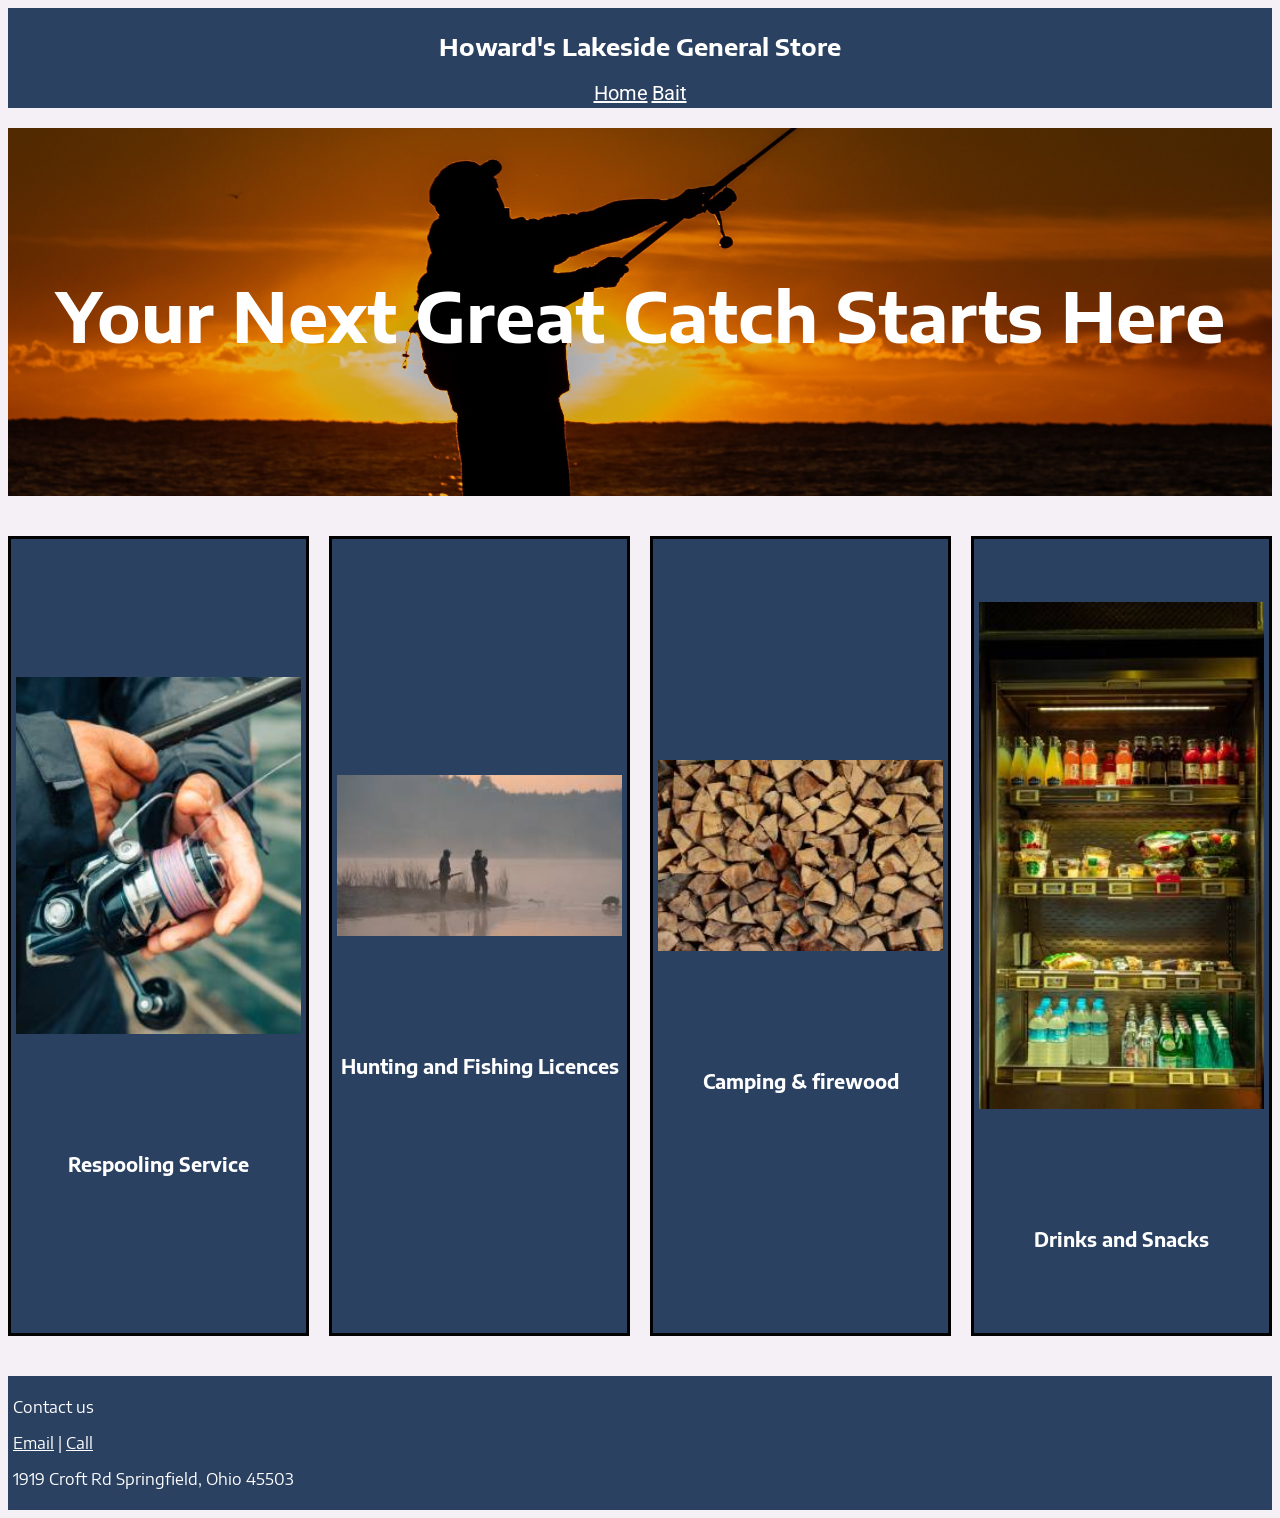
<file: index.html>
<!DOCTYPE html>
<html lang="en">

<head>
    <!--Racheal Herrera-->
    <meta charset="UTF-8">
    <meta name="viewport" content="width=device-width, initial-scale=1.0">
    <link rel="stylesheet" href="styles.css">
    <title>Document</title>
</head>

<body>
    <header>
        <nav>
            <h1>Howard's Lakeside General Store</h1>
            <a href="index.html">Home</a>
            <a href="shopbait.html">Bait</a>
        </nav>
    </header>
    <main>
        <section id="hero">
            <h2>Your Next Great Catch Starts Here</h2>
        </section>
        <section id="cards">
            <div class="container">
                <img src="images/respooling.jpg" alt="fishing pole">
                <h3>Respooling Service</h3>
            </div>
            <div class="container">
                <img src="images/licence.jpg" alt="two people hunting">
                <h3>Hunting and Fishing Licences</h3>
            </div>
            <div class="container">
                <img src="images/firewood.jpg" alt="firewood">
                <h3>Camping & firewood</h3>
            </div>
            <div class="container">
                <img src="images/snacks.jpg" alt="snacks and drinks">
                <h3>Drinks and Snacks</h3>
            </div>
        </section>
    </main>
    <footer>
        <p>Contact us</p>
        <a href=mailto:HowardLakeside@gmail.com>Email</a> |
        <a href="tel:9375051037">Call</a>
        <p>1919 Croft Rd Springfield, Ohio 45503</p>
    </footer>
</body>

</html>
</file>
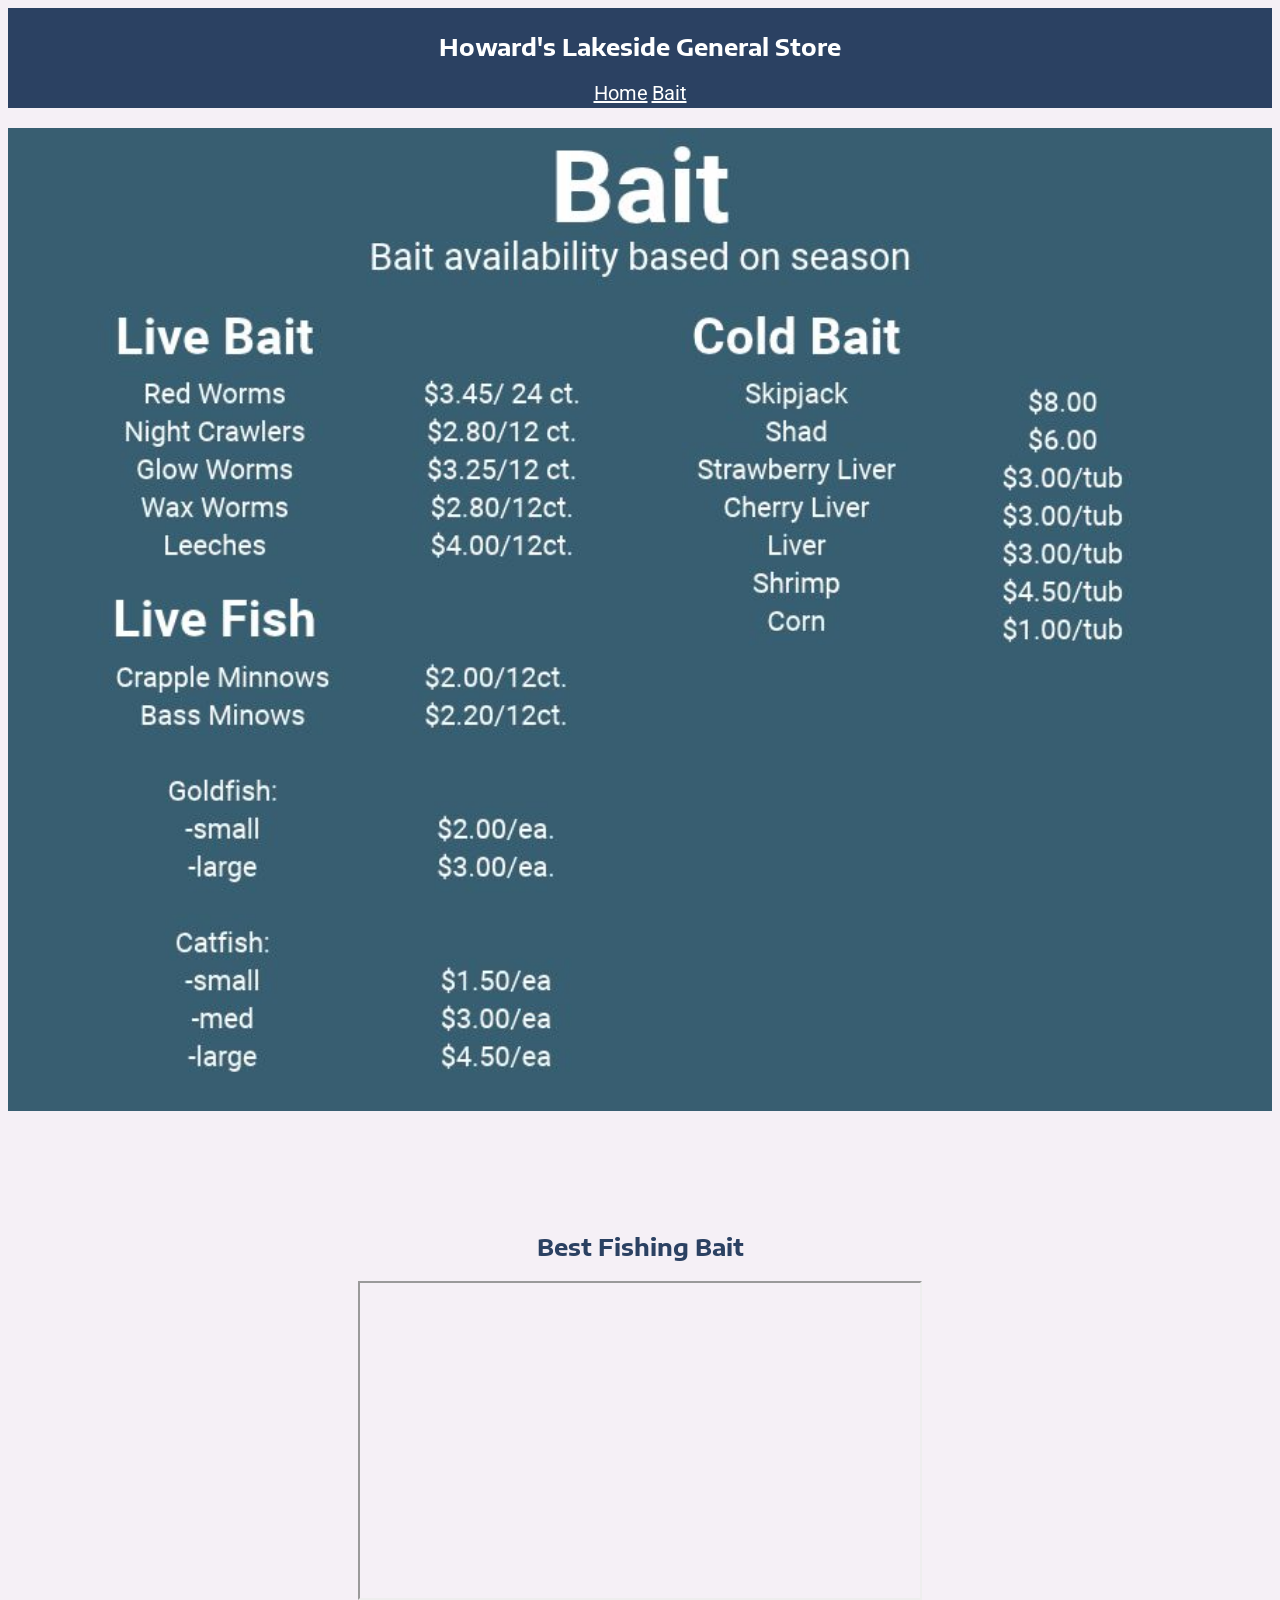
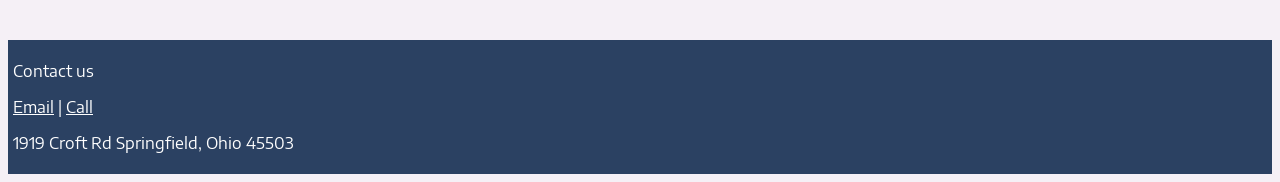
<file: shopbait.html>
<!DOCTYPE html>
<html lang="en">

<head>
    <!--Racheal Herrera-->
    <meta charset="UTF-8">
    <meta name="viewport" content="width=device-width, initial-scale=1.0">
    <link rel="stylesheet" href="styles.css">
    <title>Document</title>
</head>

<body>
    <header>
        <nav>
            <h1>Howard's Lakeside General Store</h1>
            <a href="index.html">Home</a>
            <a href="shopbait.html">Bait</a>
        </nav>
    </header>
    <main>
        <section>
            <img src="images/bait.jpg" alt="list of prices and bait">
        </section>
        <h2 id="caption">Best Fishing Bait</h2>
        <section id="video">

            <iframe width="560" height="315" src="https://www.youtube.com/embed/qOzPRA5UGq4?si=dTzsAbJ12VnKPbIh"
                title="YouTube video player" 
                allow="accelerometer; autoplay; clipboard-write; encrypted-media; gyroscope; picture-in-picture; web-share"
                referrerpolicy="strict-origin-when-cross-origin" allowfullscreen></iframe>
        </section>
    </main>
    <footer>
        <p>Contact us</p>
        <a href=mailto:HowardLakeside@gmail.com>Email</a> |
        <a href="tel:9375051037">Call</a>
        <p>1919 Croft Rd Springfield, Ohio 45503</p>
    </footer>
</body>

</html>
</file>
<file: styles.css>
/*Racheal Herrera*/

@import url('https://fonts.googleapis.com/css2?family=Encode+Sans+Semi+Expanded:wght@100;200;300;400;500;600;700;800;900&family=Roboto:ital,wght@0,100..900;1,100..900&display=swap');

body {
    background-color: #F5F0F6;
      font-family: "Encode Sans Semi Expanded", sans-serif;
  font-weight: 400;
  font-style: normal;
}

nav {
    padding: 3px;
    margin-bottom:20px;
    background-color: #2B4162;
    text-align:center;
    color:white;
    
  
}

nav a {
    color:white;
     font-family: "Roboto", sans-serif;
 
}




.container {
    display: flex;
    padding:5px;
    width:min-content;
    background-color:#2B4162;
    margin:auto;
    border:3px black solid;
    place-content:center;
    flex-wrap:wrap;
    align-content:center;
    margin-top:40px;
    color:white;
    
}
    


    

#hero {
    background-image: url(images/fisherman.jpg);
    background-size: cover;
    background-position:center;
    height:40vh;
    color:white;
    text-align:center;
    display:flex;
    align-items:center;
    justify-content:center;
    font-size: 45px;
    padding-top:8px;


}

#video {
    width:100%;
    display:flex;
    flex-wrap:wrap;
    justify-content: center;
}

img {
    padding-bottom:100px;
    display:flex;
    justify-content: center;
    align-content:center;
    margin: auto;
    width:100%;

}

footer {
    padding: 5px;
    background-color:#2B4162;
    margin-top: 40px;
    color:white;
}

footer a {
    color:white;
}

#caption {
    text-align:center;
    color:#2B4162
}

@media (min-width:760px) {
    nav a {
        display:inline-flex;
        justify-content: flex-end;
       font-size:20px;



    }

    .container {
        flex-direction:row;
        min-height:784px;
        width:100%
    }
    
    #cards {
        display:inline-flex;
        justify-content:center;
        flex-direction: row;
        gap:20px;
        width:100%;
    
        
        
        
    
        
    }

}
</file>
